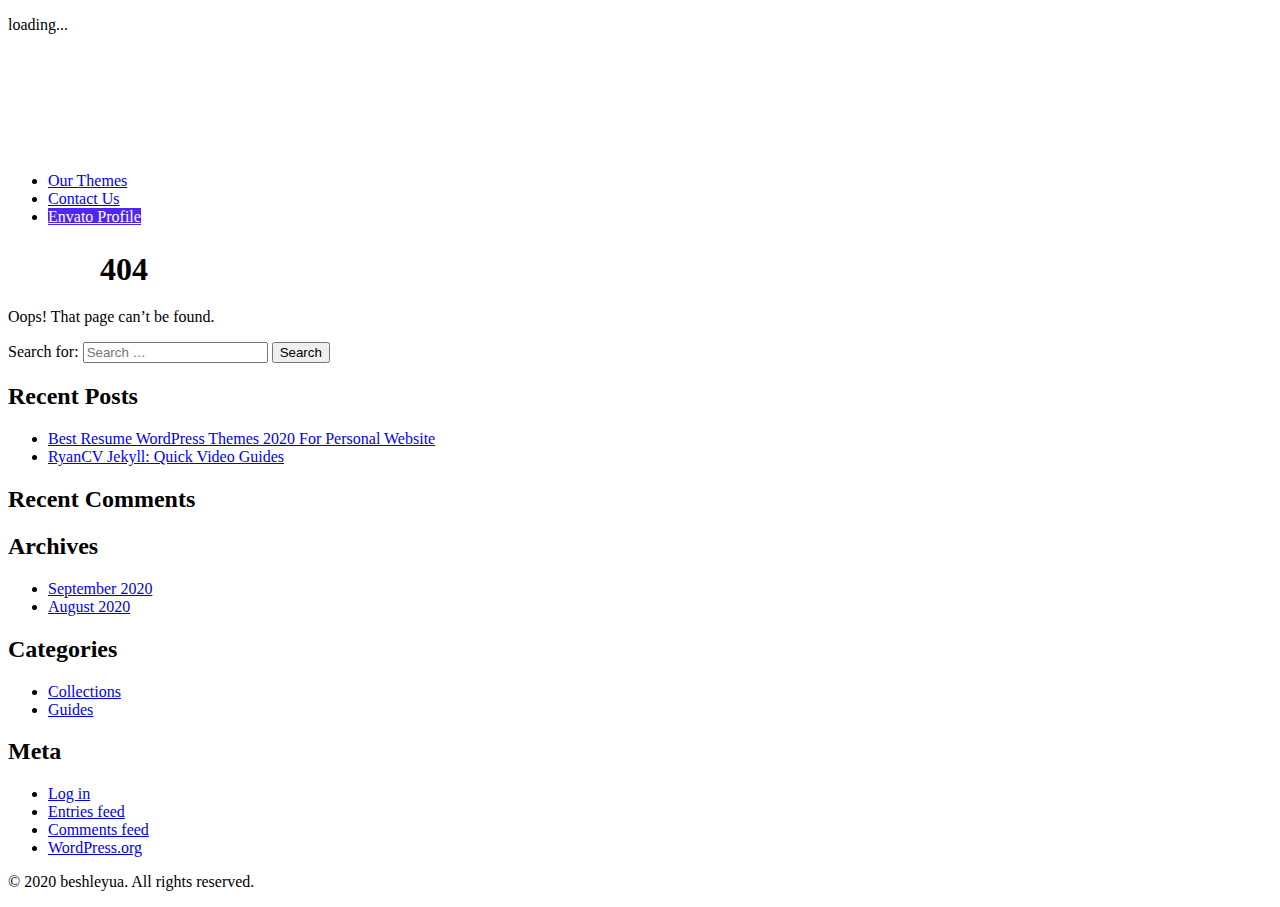
<file: css/owl.video.play.html>
<!doctype html><html lang="en-US"><head><meta charset="UTF-8"><meta name="keywords" content="resume, cv, vcard, best resume wordpress themes, best resume wordpress, resume wordpress, resume wordpress themes, cv wordpress, cv resume, vcard wordpress, wordpress, themes, agency, portfolio, personal portfolio, creative, digital agency, wordpress themes, premium, architecture, interior design, interior, wp, photography, blog" /><meta name="viewport" content="width=device-width, initial-scale=1, maximum-scale=1" /><link rel="stylesheet" id="ao_optimized_gfonts" href="https://fonts.googleapis.com/css?family=Roboto+Mono%3A400%2C100%2C300italic%2C300%2C100italic%2C400italic%2C500%2C500italic%2C700%2C700italic%7CRoboto%3A100%2C100italic%2C300%2C300italic%2C400%2C400italic%2C500%2C500italic%2C700%2C700italic%2C900%2C900italic%7CRoboto:100,100italic,300,300italic,regular,italic,500,500italic,700,700italic,900,900italic%7CNoto+Serif:regular,italic,700,700italic&#038;subset=latin%2Clatin-ext%2Cvietnamese%2Ccyrillic%2Cgreek%2Clatin-ext%2Clatin%2Ccyrillic-ext%2Cgreek-ext%2Cvietnamese%2Ccyrillic%2Cgreek%2Clatin-ext%2Clatin%2Ccyrillic-ext%2Cgreek-ext&amp;display=swap" /><link rel="profile" href="https://gmpg.org/xfn/11"><link media="all" href="https://bslthemes.com/wp-content/cache/autoptimize/css/autoptimize_f39c66ef1673886f6a73fd76817ae2cb.css" rel="stylesheet" /><title>Page not found - beshleyua | Premium WordPress Themes</title><meta name="robots" content="noindex, follow" /><meta property="og:locale" content="en_US" /><meta property="og:title" content="Page not found - beshleyua | Premium WordPress Themes" /><meta property="og:site_name" content="beshleyua | Premium WordPress Themes" /> <script type="application/ld+json" class="yoast-schema-graph">{"@context":"https://schema.org","@graph":[{"@type":"Organization","@id":"https://bslthemes.com/#organization","name":"Beshleyua Team.","url":"https://bslthemes.com/","sameAs":[],"logo":{"@type":"ImageObject","@id":"https://bslthemes.com/#logo","inLanguage":"en-US","url":"https://bslthemes.com/wp-content/uploads/2019/11/logo.png","width":193,"height":53,"caption":"Beshleyua Team."},"image":{"@id":"https://bslthemes.com/#logo"}},{"@type":"WebSite","@id":"https://bslthemes.com/#website","url":"https://bslthemes.com/","name":"beshleyua | Premium WordPress Themes","description":"","publisher":{"@id":"https://bslthemes.com/#organization"},"potentialAction":[{"@type":"SearchAction","target":"https://bslthemes.com/?s={search_term_string}","query-input":"required name=search_term_string"}],"inLanguage":"en-US"}]}</script> <link href='https://fonts.gstatic.com' crossorigin='anonymous' rel='preconnect' /><link rel="alternate" type="application/rss+xml" title="beshleyua | Premium WordPress Themes &raquo; Feed" href="https://bslthemes.com/feed/" /><link rel="alternate" type="application/rss+xml" title="beshleyua | Premium WordPress Themes &raquo; Comments Feed" href="https://bslthemes.com/comments/feed/" /> <script type='text/javascript' src='https://bslthemes.com/wp-includes/js/jquery/jquery.js' id='jquery-core-js'></script> <link rel="https://api.w.org/" href="https://bslthemes.com/wp-json/" /><link rel="EditURI" type="application/rsd+xml" title="RSD" href="https://bslthemes.com/xmlrpc.php?rsd" /><link rel="wlwmanifest" type="application/wlwmanifest+xml" href="https://bslthemes.com/wp-includes/wlwmanifest.xml" /><meta name="generator" content="WordPress 5.5.1" />  <script async src="https://www.googletagmanager.com/gtag/js?id=UA-125314689-11"></script> <link rel="icon" href="https://bslthemes.com/wp-content/uploads/2019/11/logo2_1.png" sizes="32x32" /><link rel="icon" href="https://bslthemes.com/wp-content/uploads/2019/11/logo2_1.png" sizes="192x192" /><link rel="apple-touch-icon" href="https://bslthemes.com/wp-content/uploads/2019/11/logo2_1.png" /><meta name="msapplication-TileImage" content="https://bslthemes.com/wp-content/uploads/2019/11/logo2_1.png" /> <style>.header .logo {max-width: 153px;}
.section.started .started-content .h-title {max-width: 1080px; margin-left: auto; margin-right: auto; margin-bottom: 15px; text-transform: none; letter-spacing: 0; line-height: 1.4;}
.section.started .subtitles {height: 20px;}
@media (max-width: 580px) {.section.started .started-content .h-title {font-size: 28px; line-height: 32px;}}
.box-items .box-item {width: 50%;}
.box-items .box-item .image {box-shadow: 0 5px 35px rgba(0,0,0,0.1);-webkit-box-shadow: 0 5px 35px rgba(0,0,0,0.1);}
.box-items .box-item .category {display: none;}
@media (max-width: 580px) {.box-items .box-item {width: 100%;}}
.footer .soc a {transition: all 0.3s ease 0s; -webkit-transition: all 0.3s ease 0s;}
.footer .soc a:hover {opacity: 0.7;}
.footer .soc a:hover .ion {color: #363636;}
.footer .ion-leaf:before {content: ''; position: relative; top: 1px; background: url(https://bslthemes.com/wp-content/uploads/2020/02/tf.png) no-repeat; background-size: contain; width: 17px; height: 17px;}
.header .head-top .top-menu ul li.menu-contact-btn a, .header .head-top .top-menu ul li.menu-contact-btn>a {background: #4f25f5; color:#fff; border-color: #4f25f5;}</style><!--[if lt IE 9]> <script src="http://css3-mediaqueries-js.googlecode.com/svn/trunk/css3-mediaqueries.js"></script> <script src="http://html5shim.googlecode.com/svn/trunk/html5.js"></script> <![endif]--></head><body class="error404 hfeed"><div class="preloader"><div class="centrize full-width"><div class="vertical-center"><div class="pre-inner"><div class="load typing-load"><p>loading...</p></div> <span class="typed-load"></span></div></div></div></div><div class="container"><header class="header"><div class="head-top"> <a href="#" class="menu-btn"><span></span></a><div class="logo"> <a href="https://bslthemes.com"> <noscript><img src="https://bslthemes.com/wp-content/uploads/2019/11/logo.png" alt="beshleyua | Premium WordPress Themes" /></noscript><img class="lazyload" src='data:image/svg+xml,%3Csvg%20xmlns=%22http://www.w3.org/2000/svg%22%20viewBox=%220%200%20210%20140%22%3E%3C/svg%3E' data-src="https://bslthemes.com/wp-content/uploads/2019/11/logo.png" alt="beshleyua | Premium WordPress Themes" /> </a></div><div class="top-menu"><div class="top-menu-nav"><div class="menu-main-menu-container"><ul id="menu-main-menu" class="menu"><li id="menu-item-450" class="menu-item menu-item-type-custom menu-item-object-custom menu-item-450"><a href="/#section-portfolio">Our Themes</a></li><li id="menu-item-43" class="menu-item menu-item-type-custom menu-item-object-custom menu-item-43"><a target="_blank" rel="noopener noreferrer" href="mailto:beshleyua@gmail.com">Contact Us</a></li><li id="menu-item-68" class="menu-contact-btn menu-item menu-item-type-custom menu-item-object-custom menu-item-68"><a target="_blank" rel="noopener noreferrer" href="https://1.envato.market/dWgx2">Envato Profile</a></li></ul></div></div></div></div></header><div class="wrapper"><div class="section started"><div class="centrize full-width"><div class="vertical-center"><div class="started-content"><h1 class="h-title glitch-effect" data-text="404">404</h1><div class="h-subtitle typing-subtitle"><p>Oops! That page can&rsquo;t be found.</p></div> <span class="typed-subtitle"></span></div></div></div></div><div class="s_overlay"></div><div class="content-sidebar"><aside id="secondary" class="widget-area"><section id="search-2" class="widget widget_search"><form role="search" method="get" class="search-form" action="https://bslthemes.com/"> <label> <span class="screen-reader-text">Search for:</span> <input type="search" class="search-field" placeholder="Search &hellip;" value="" name="s" /> </label> <input type="submit" class="search-submit" value="Search" /></form></section><section id="recent-posts-2" class="widget widget_recent_entries"><h2 class="widget-title">Recent Posts</h2><ul><li> <a href="https://bslthemes.com/best-resume-wordpress-themes-2020-for-personal-website/">Best Resume WordPress Themes 2020 For Personal Website</a></li><li> <a href="https://bslthemes.com/ryancv-jekyll-quick-video-guides/">RyanCV Jekyll: Quick Video Guides</a></li></ul></section><section id="recent-comments-2" class="widget widget_recent_comments"><h2 class="widget-title">Recent Comments</h2><ul id="recentcomments"></ul></section><section id="archives-2" class="widget widget_archive"><h2 class="widget-title">Archives</h2><ul><li><a href='https://bslthemes.com/2020/09/'>September 2020</a></li><li><a href='https://bslthemes.com/2020/08/'>August 2020</a></li></ul></section><section id="categories-2" class="widget widget_categories"><h2 class="widget-title">Categories</h2><ul><li class="cat-item cat-item-16"><a href="https://bslthemes.com/category/collections/">Collections</a></li><li class="cat-item cat-item-7"><a href="https://bslthemes.com/category/guides/">Guides</a></li></ul></section><section id="meta-2" class="widget widget_meta"><h2 class="widget-title">Meta</h2><ul><li><a rel="nofollow" href="https://bslthemes.com/wp-login.php">Log in</a></li><li><a href="https://bslthemes.com/feed/">Entries feed</a></li><li><a href="https://bslthemes.com/comments/feed/">Comments feed</a></li><li><a href="https://wordpress.org/">WordPress.org</a></li></ul></section></aside> <span class="close"></span></div></div><footer class="footer"><div class="soc"> <a target="_blank" href="https://1.envato.market/dWgx2"> <span class="ion ion-leaf"></span> </a> <a target="_blank" href="https://www.facebook.com/bslthemes/"> <span class="ion ion-social-facebook"></span> </a> <a target="_blank" href="https://www.youtube.com/channel/UCn_AHnFLo_EPu57iGWcUhbw"> <span class="ion ion-social-youtube"></span> </a> <a target="_blank" href="https://twitter.com/beshleyua"> <span class="ion ion-social-twitter"></span> </a> <a target="_blank" href="https://www.linkedin.com/in/beshleyua/"> <span class="ion ion-social-linkedin"></span> </a> <a target="_blank" href="mailto:beshleyua@gmail.com"> <span class="ion ion-at"></span> </a></div><div class="copy"><p>© 2020 beshleyua. All rights reserved.</p></div><div class="clr"></div></footer><div class="line top"></div><div class="line bottom"></div><div class="line left"></div><div class="line right"></div></div><div id='fb-root'></div><div class='fb-customerchat'
 attribution='wordpress'
 attribution_version='1.7'
 page_id=999876833546575
 ></div> <noscript><style>.lazyload{display:none;}</style></noscript><script data-noptimize="1">window.lazySizesConfig=window.lazySizesConfig||{};window.lazySizesConfig.loadMode=1;</script><script async data-noptimize="1" src='https://bslthemes.com/wp-content/plugins/autoptimize/classes/external/js/lazysizes.min.js?ao_version=2.7.7'></script> <script defer src="https://bslthemes.com/wp-content/cache/autoptimize/js/autoptimize_459f82afb98a4aea298e87d00331d8a1.js"></script></body></html>
</file>
